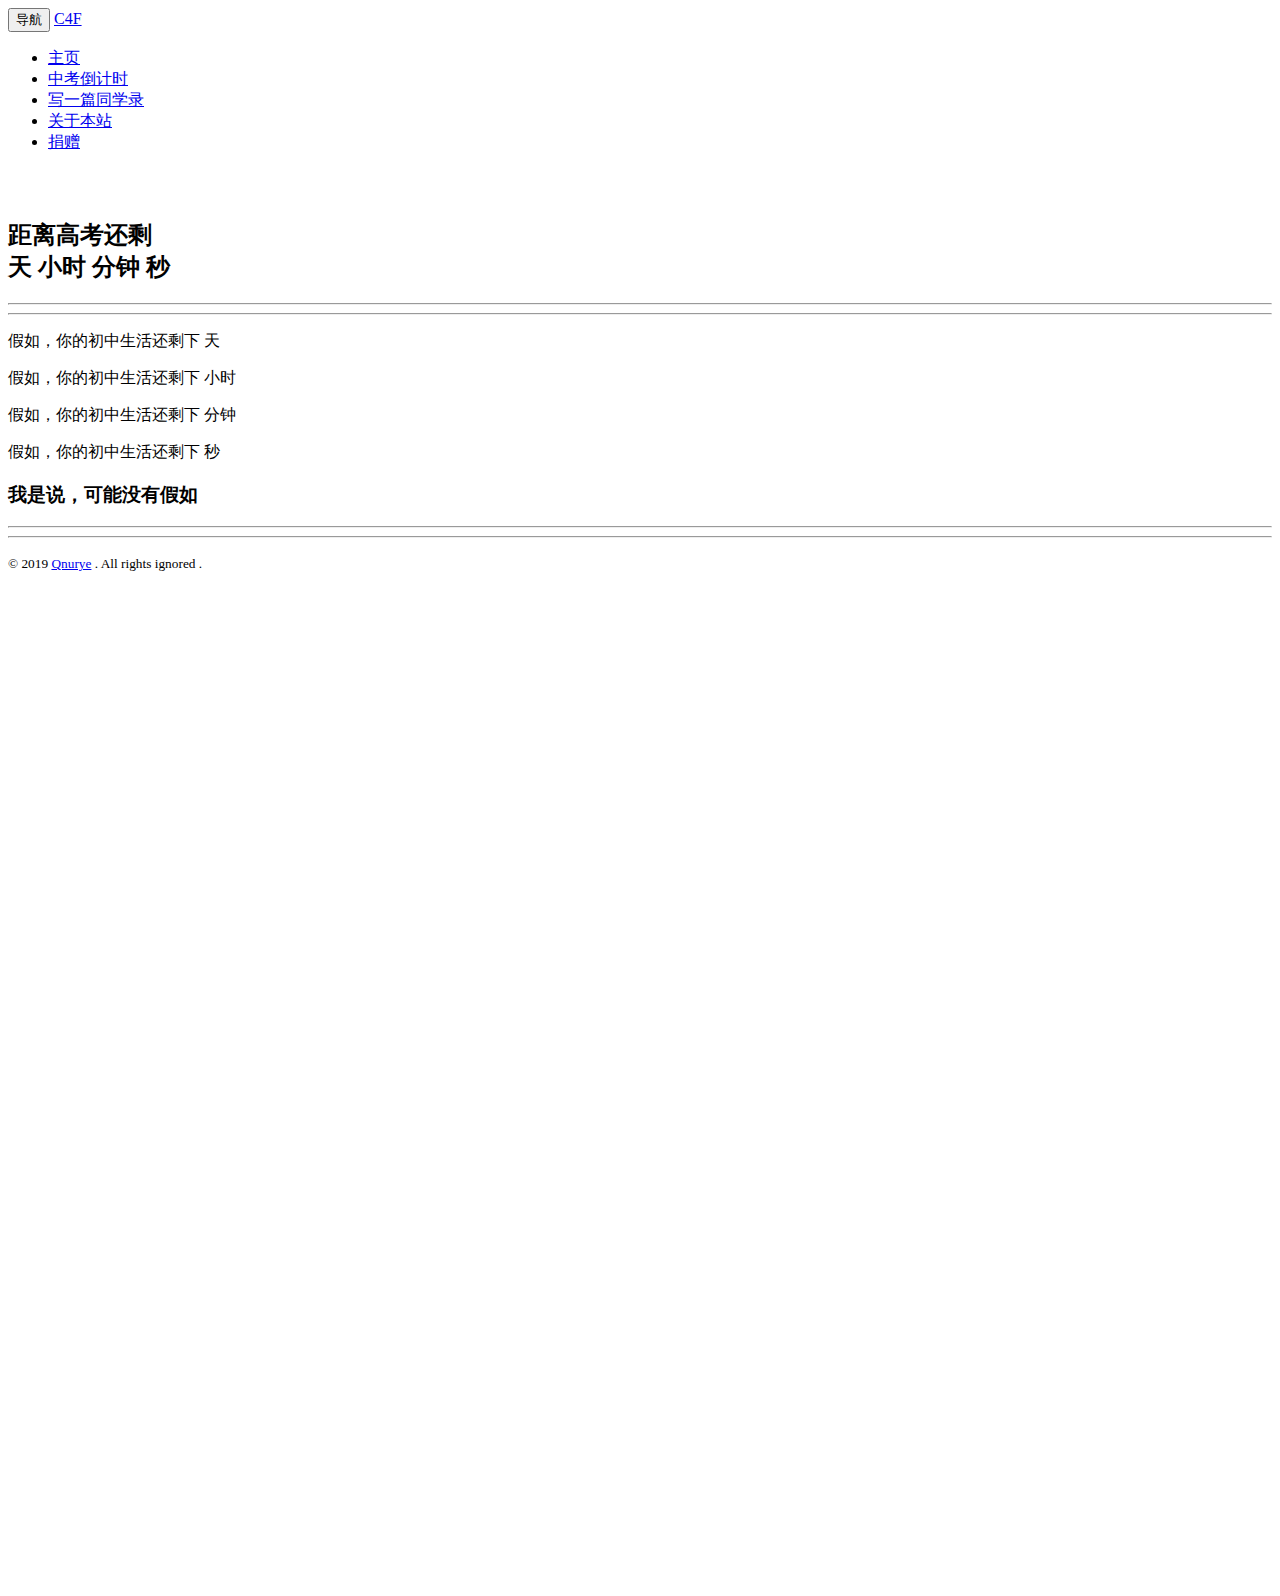
<file: lost_time/index.html>
<!DOCTYPE html>
<html>
    <head>
        <meta charset="UTF-8" />
        <title>My Qnurye`s Classmates-website</title>
        <meta name="viewport" content="width=device-width, initial-scale=1.0">
        <link rel="stylesheet" href="https://cdn.staticfile.org/twitter-bootstrap/3.3.7/css/bootstrap.min.css">  
    	<script src="https://cdn.staticfile.org/jquery/2.1.1/jquery.min.js"></script>
        <script src="https://cdn.staticfile.org/twitter-bootstrap/3.3.7/js/bootstrap.min.js"></script>
        <link rel="icon" href="../image/icon.jpg" type="image/jpg" />
        <script>
            function deal(id,val) {
                document.getElementById(id).innerHTML=val;
            }
            window.setInterval(function(){
            var ajax = new XMLHttpRequest();
            ajax.onreadystatechange = function() {
                if (ajax.readyState==4 && ajax.status==200) {
                    eval('var data='+ajax.responseText);
                    deal('day',data.day);
                    deal('hour',data.hour);
                    deal('min',data.min);
                    deal('sec',data.sec);
                    deal('total_day',data.day);
                    deal('total_hour',data.total_hour);
                    deal('total_min',data.total_min);
                    deal('total_sec',data.total_sec);
                }
            }
            ajax.open('GET','return.php?random='+Math.random(),'true');
            ajax.send();
            },1000);
        </script>
    </head>
    <body>
<!-- 导航栏开始 -->  
        <nav class="navbar navbar-inverse" role="navigation">
            <div class="container-fluid"> 
                <div class="navbar-header">
                    <button type="button" class="navbar-toggle" data-toggle="collapse"
                        data-target="#navbar-collapse">
                        <span class="sr-only">导航</span>
                        <span class="icon-bar"></span>
                        <span class="icon-bar"></span>
                        <span class="icon-bar"></span>
                    </button>
                    <a class="navbar-brand" href="../index.html">C4F</a>
                </div>
                <div class="collapse navbar-collapse" id="navbar-collapse">
                    <ul class="nav navbar-nav">
                        <li><a href="../index.html" title="返回主页">
                                <span class="glyphicon glyphicon-home"></span>
                                主页
                        </a></li>
                        <li class="active"><a href="#" title="中考倒计时">
                            <span class="glyphicon glyphicon-time"></span>
                            中考倒计时
                        </a></li>
                        <li><a href="../write/index.php" title="给我写一篇同学录吧!">
                            <span class="glyphicon glyphicon-pencil"></span>
                            写一篇同学录
                        </a></li>
                        <li><a href="../about.html" title="关于本站">
                            <span class="glyphicon glyphicon-bell"></span>
                            关于本站
                        </a></li>
                        <li><a href="../pay.html" title="给我捐赠">
                            <span class="glyphicon glyphicon-qrcode"></span>
                            捐赠
                        </a></li>
                    </ul>
                </div>
            </div>
        </nav>
<!-- 导航栏结束 -->
		<div style="height:30px;"></div>
		<div class="main_zone">
			<h2 class="text-center text-danger">
                <span class="text-muted">距离高考还剩</span>
                <br />
                <span class="text-warning" id="day"></span> 天 <span class="text-warning" id="hour"></span> 小时 <span class="text-warning" id="min"></span> 分钟 <span class="text-warning" id="sec"></span> 秒
			</h2>
			<hr /><hr />
			<div class="text-muted text-center">
				<p>假如，你的初中生活还剩下 <span class="text-warning" id="total_day"></span> 天</p>
				<p>假如，你的初中生活还剩下 <span class="text-warning" id="total_hour"></span> 小时</p>
				<p>假如，你的初中生活还剩下 <span class="text-warning" id="total_min"></span> 分钟</p>
				<p>假如，你的初中生活还剩下 <span class="text-warning" id="total_sec"></span> 秒</p>
				<h3 class="text-warning">我是说，可能没有假如</h3>
			</div>
		</div>
		<hr /><hr />
		<p class="text-muted text-center"><small>
            &copy; 2019 <a href="#" title="Qnurye's Classmates-website">Qnurye</a> . All rights ignored .
        </small></p>
        <div style="height:1000px;"></div>
	</body>
</html>
</file>
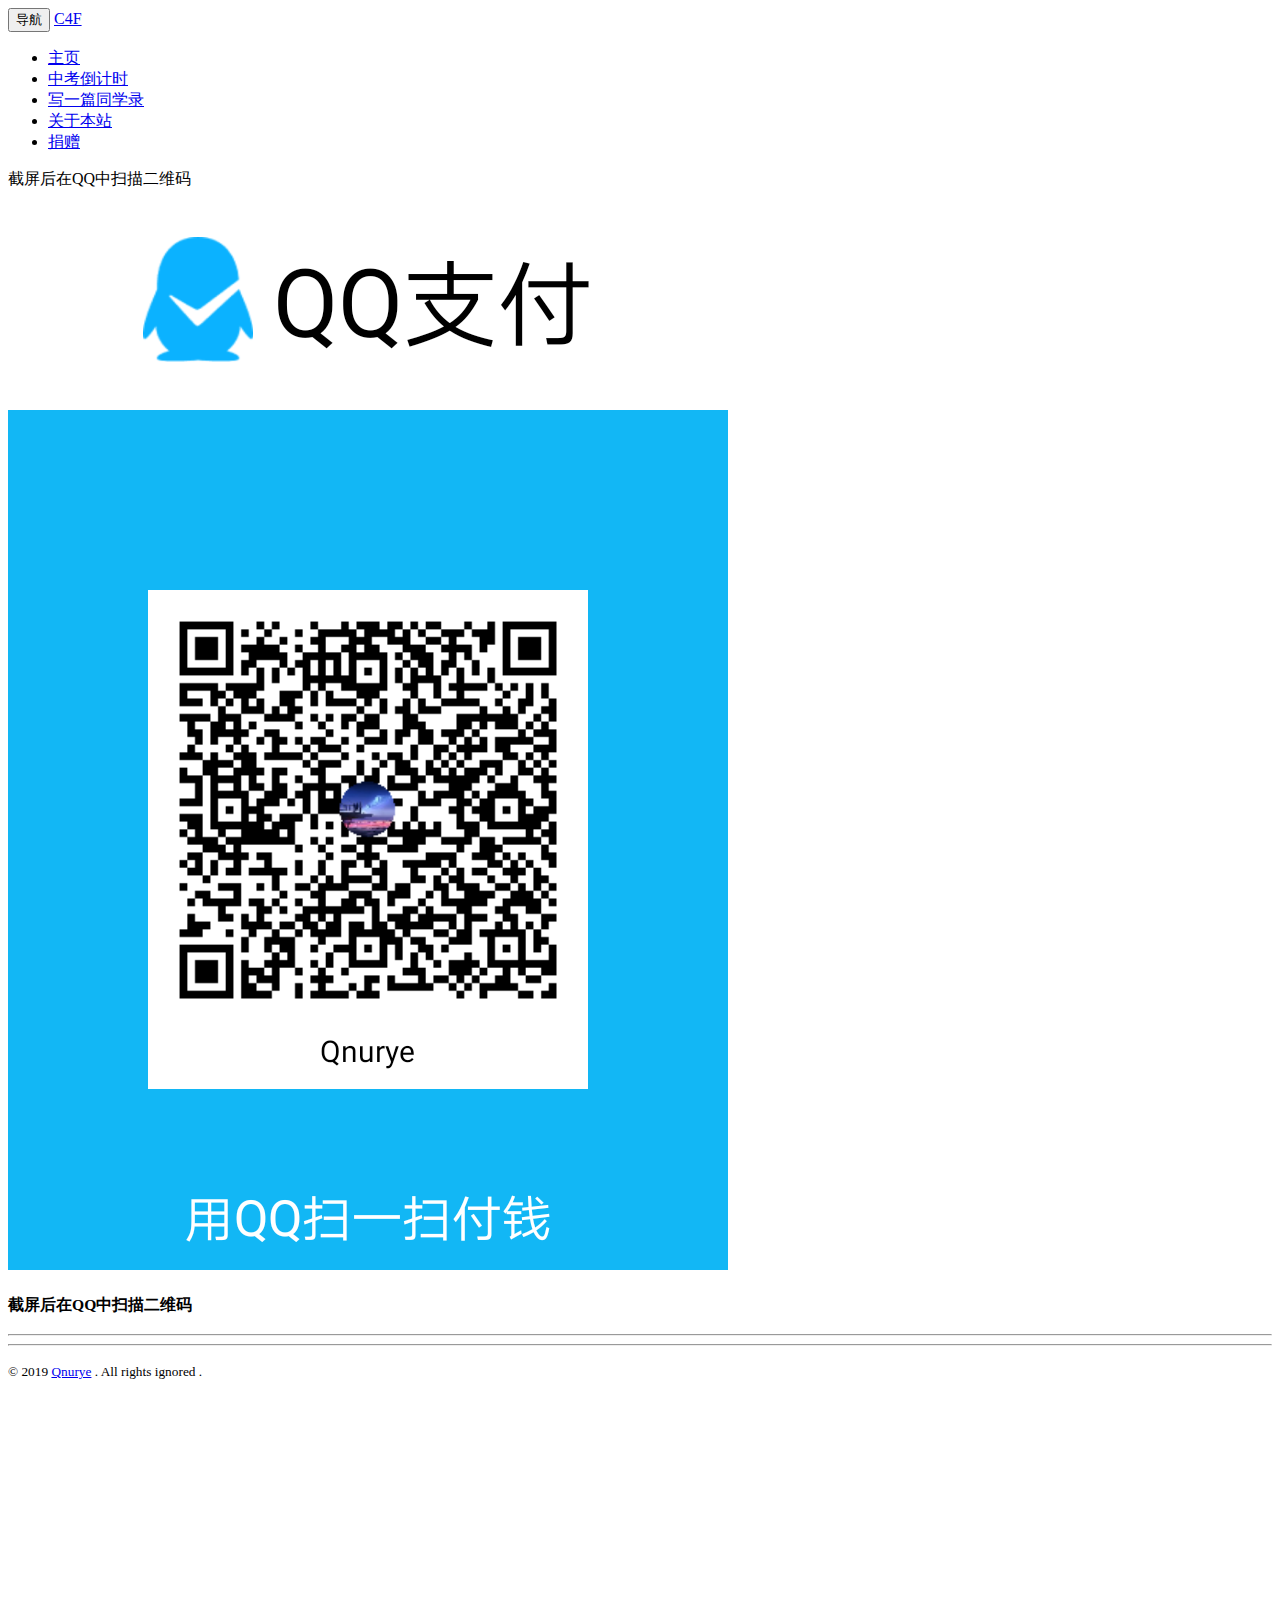
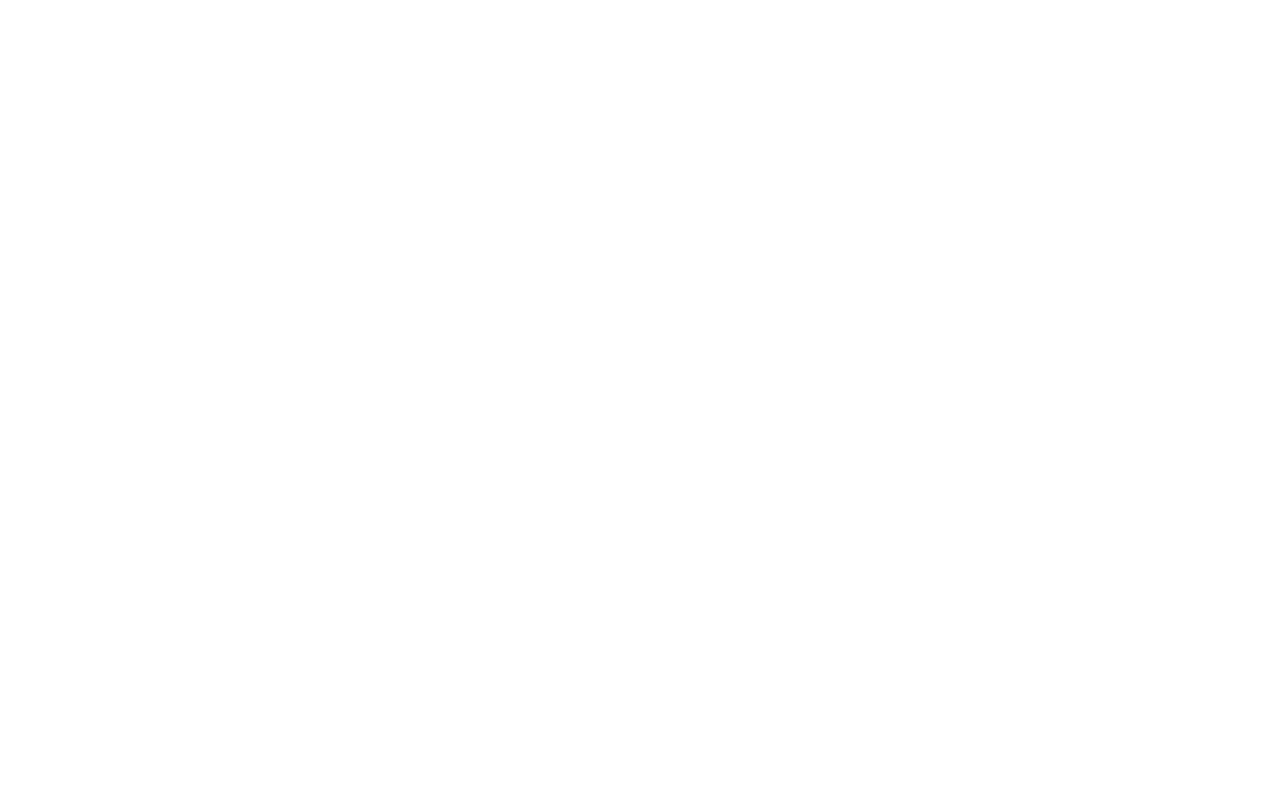
<file: pay.html>
<!DOCTYPE html>
<html>
    <head>
        <meta charset="UTF-8" />
        <title>My Qnurye`s Classmates-website</title>
        <meta name="viewport" content="width=device-width, initial-scale=1.0">
        <link rel="stylesheet" href="https://cdn.staticfile.org/twitter-bootstrap/3.3.7/css/bootstrap.min.css">  
    	<script src="https://cdn.staticfile.org/jquery/2.1.1/jquery.min.js"></script>
        <script src="https://cdn.staticfile.org/twitter-bootstrap/3.3.7/js/bootstrap.min.js"></script>
        <link rel="icon" href="image/icon.jpg" type="image/jpg" />
    </head>
    <body>

<!-- 导航栏开始 -->  
        <nav class="navbar navbar-inverse" role="navigation">
            <div class="container-fluid"> 
                <div class="navbar-header">
                    <button type="button" class="navbar-toggle" data-toggle="collapse"
                        data-target="#navbar-collapse">
                        <span class="sr-only">导航</span>
                        <span class="icon-bar"></span>
                        <span class="icon-bar"></span>
                        <span class="icon-bar"></span>
                    </button>
                    <a class="navbar-brand" href="index.html">C4F</a>
                </div>
                <div class="collapse navbar-collapse" id="navbar-collapse">
                    <ul class="nav navbar-nav">
                        <li><a href="index.html" title="返回主页">
                                <span class="glyphicon glyphicon-home"></span>
                                主页
                        </a></li>
                        <li><a href="lost_time/index.html" title="中考倒计时">
                            <span class="glyphicon glyphicon-time"></span>
                            中考倒计时
                        </a></li>
                        <li><a href="write/index.php" title="给我写一篇同学录吧!">
                            <span class="glyphicon glyphicon-pencil"></span>
                            写一篇同学录
                        </a></li>
                        <li><a href="about.html" title="关于本站">
                            <span class="glyphicon glyphicon-bell"></span>
                            关于本站
                        </a></li>                        
                        <li class="active"><a href="#" title="给我捐赠">
                            <span class="glyphicon glyphicon-qrcode"></span>
                            捐赠
                        </a></li>
                    </ul>
                </div>
            </div>
        </nav>
<!-- 导航栏结束 -->
        <div class="alert alert-success">
            截屏后在QQ中扫描二维码
        </div>
        <div class="thumbnail">
            <img src="image/pay.png"
                alt="您的网络状态不好">
            <div class="caption">
                <h3><small>截屏后在QQ中扫描二维码</small></h3>
            </div>
        </div>
		<hr /><hr />
		<p class="text-muted text-center"><small>
            &copy; 2019 <a href="#" title="Qnurye's Classmates-website">Qnurye</a> . All rights ignored .
        </small></p>
        <div style="height:1000px;"></div>
	</body>
</html>
</file>
